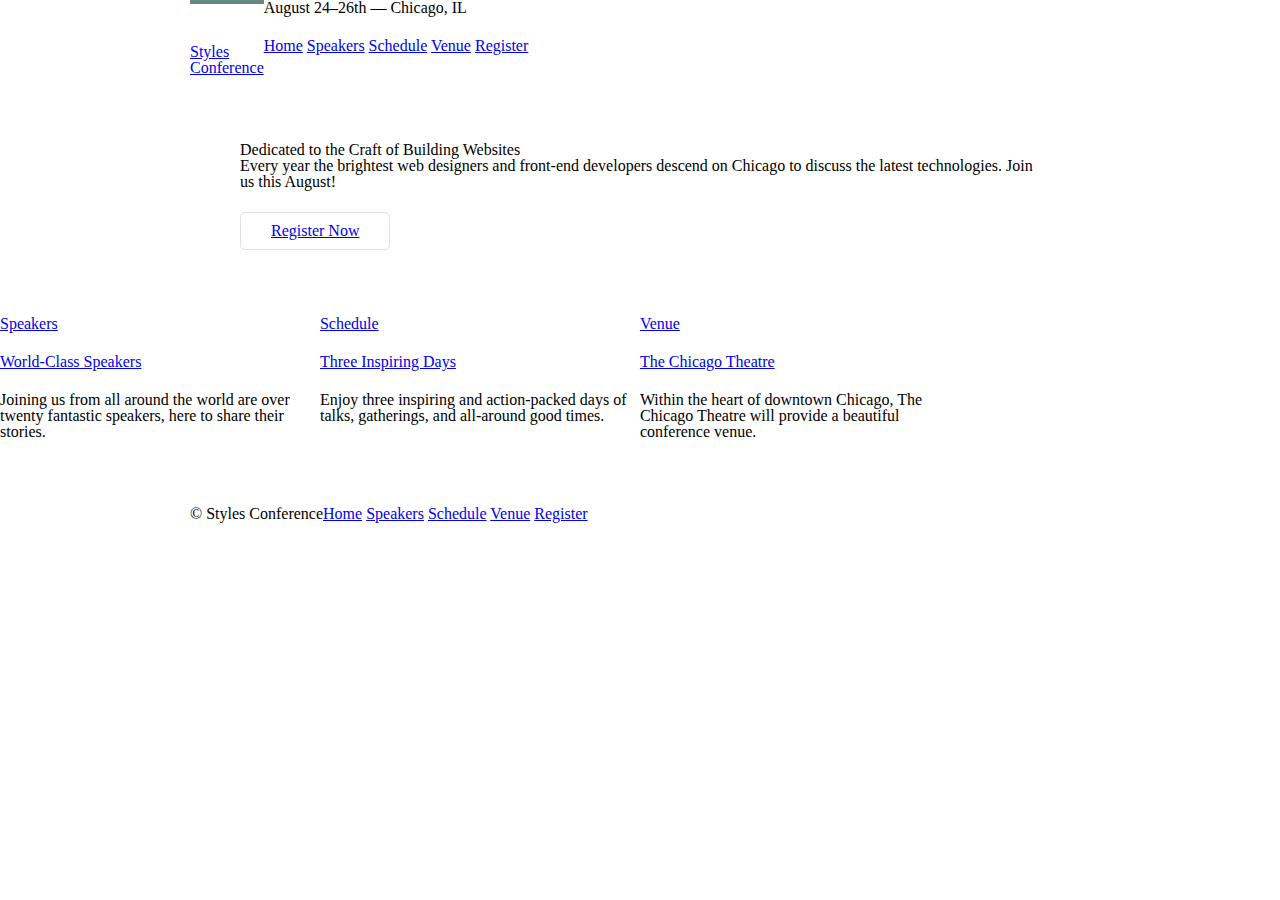
<file: index.html>
<!DOCTYPE html>
<html lang="en">
    <head>
        <meta charset="utf-8">
        <title>Styles Conference</title>
        <link rel="stylesheet" href="assets/stylesheets/main.css">
    </head>
    <body>

        <!--Header-->

        <header class="container group">
            <h1 class="logo">
                <a href="index.html">Styles <br> Conference</a>
            </h1>
            <h3>August 24&ndash;26th &mdash; Chicago, IL</h3>

            <nav>
                <a href="index.html">Home</a>
                <a href="speakers.html">Speakers</a>
                <a href="schedule.html">Schedule</a>
                <a href="venue.html">Venue</a>
                <a href="register.html">Register</a>
            </nav>

        </header>

        <!--Hero-->

        <section class="hero container">
            <h2>Dedicated to the Craft of Building Websites</h2>
            <p>Every year the brightest web designers and front-end developers descend on Chicago to discuss the latest technologies. Join us this August!</p> 
            <a class="btn btn-alt" href="register.html">Register Now</a>
        </section>

        <!--Teasers-->

        <section class="grid">
         
        <!--Speakers-->

            <section class="col-1-3">
                <a href="speakers.html">
                    <h5>Speakers</h5>
                    <h3>World-Class Speakers</h3> 
                </a>
                <p>Joining us from all around the world are over twenty fantastic speakers, here to share their stories.</p>
            </section><!--

                Schedule

            --><section class="col-1-3">
                <a href="schedule.html">
                    <h5>Schedule</h5>
                    <h3>Three Inspiring Days</h3>
                </a>
                <p>Enjoy three inspiring and action-packed days of talks, gatherings, and all-around good times.</p>
            </section><!--

            Venue

            --><section class="col-1-3">
                <a href="venue.html">
                    <h5>Venue</h5>
                    <h3>The Chicago Theatre</h3>
                </a>
                <p>Within the heart of downtown Chicago, The Chicago Theatre will provide a beautiful conference venue.</p>
            </section>

        </section>

        <!--Footer-->

        <footer class="primary-footer container group">
            <small>
                &copy; Styles Conference
            </small>

            <nav>
                <a href="index.html">Home</a>
                <a href="speakers.html">Speakers</a>
                <a href="schedule.html">Schedule</a>
                <a href="venue.html">Venue</a>
                <a href="register.html">Register</a>  
            </nav>
            
        </footer>
    </body>
</html>
</file>
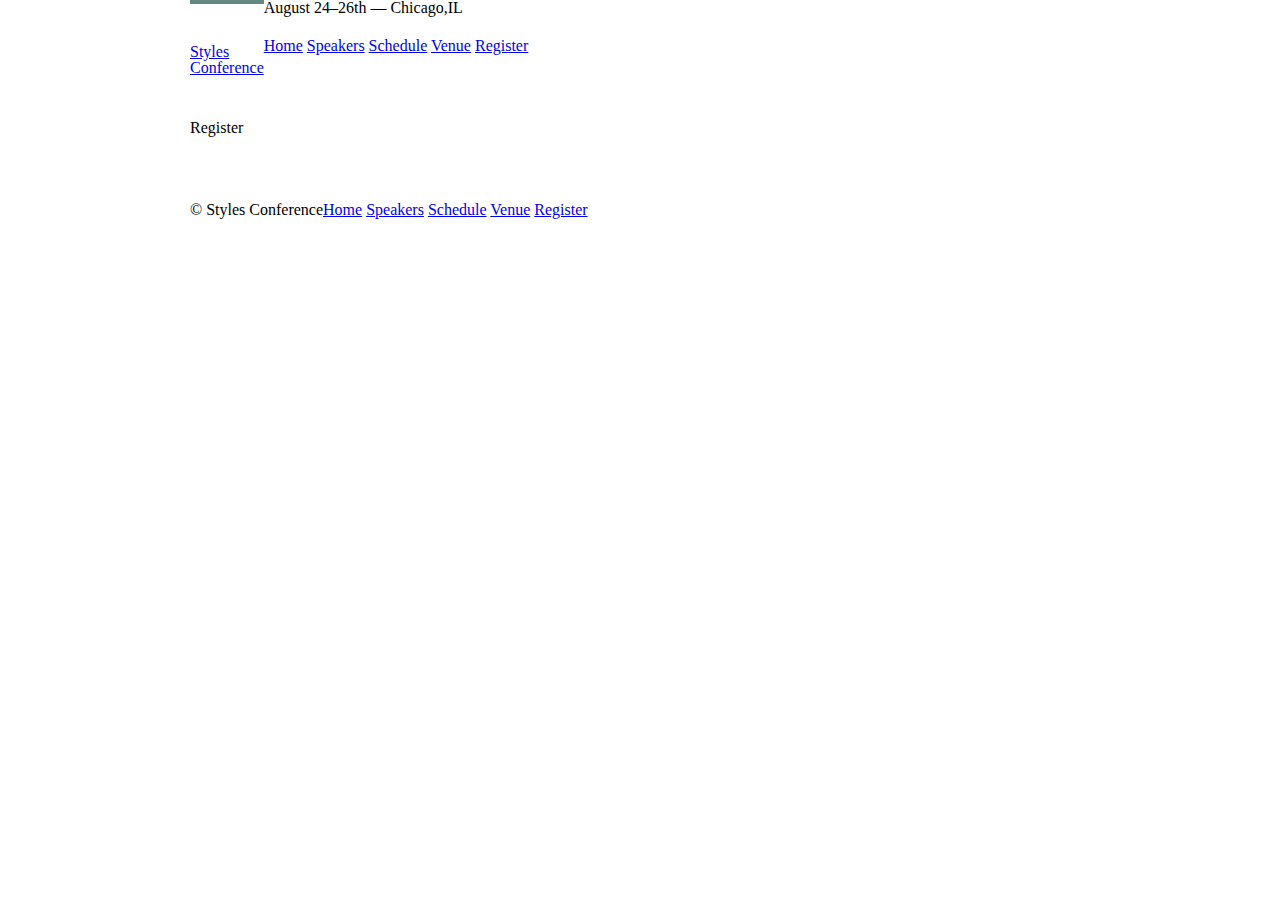
<file: register.html>
<!DOCTYPE html>
<html lang="en">
<head>
    <meta charset="utf-8">
    <title>Styles Conference</title>
    <link rel="stylesheet" href="assets/stylesheets/main.css">
</head>

<body>

    <!--Header-->

    <header class="container group">
    
        <h1 class="logo">
            <a href="index.html">Styles <br> Conference</a>
        </h1>

        <h3>August 24&ndash;26th &mdash; Chicago,IL</h3>

        <nav>
            <a href="index.html">Home</a>
            <a href="speakers.html">Speakers</a>
            <a href="schedule.html">Schedule</a>
            <a href="venue.html">Venue</a>
            <a href="register.html">Register</a>
        </nav>

    </header>

    <!--Main Content-->

    <section class="container">
        <h1>Register</h1>
    </section>

    <!--Footer-->
    <footer class="primary-footer container group">
        <small>&copy; Styles Conference</small>

        <nav>
            <a href="index.html">Home</a>
            <a href="speakers.html">Speakers</a>
            <a href="schedule.html">Schedule</a>
            <a href="venue.html">Venue</a>
            <a href="register">Register</a>
        </nav>

    </footer>
    
</body>
</html>
</file>
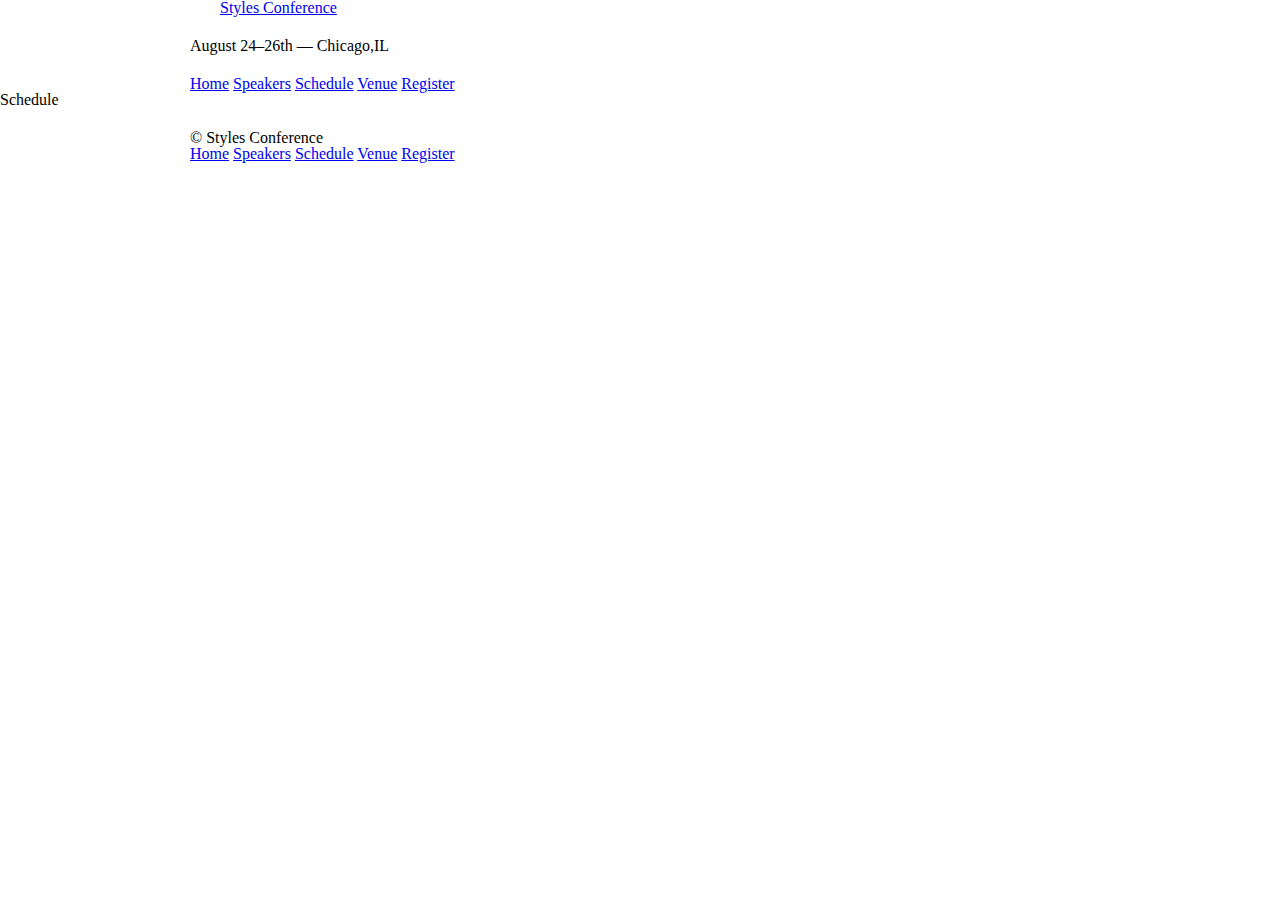
<file: schedule.html>
<!DOCTYPE html>
<html lang="en">
<head>
    <meta charset="utf-8">
    <title>Styles Conference</title>
    <link rel="stylesheet" href="assets/stylesheets/main.css">
</head>
<body>
    <header class="container">
    <section class="container">
        <h1>
            <a href="index.html">Styles Conference</a>
        </h1>
    </section>
        <h3>August 24&ndash;26th &mdash; Chicago,IL</h3>
        <nav>
            <a href="index.html">Home</a>
            <a href="speakers.html">Speakers</a>
            <a href="schedule.html">Schedule</a>
            <a href="venue.html">Venue</a>
            <a href="register.html">Register</a>
        </nav>
    </header>

    <!--Main Content-->

    <h1>Schedule</h1>

    <!--Footer-->
    <footer class="container">
        <small>&copy; Styles Conference</small>

        <nav>
            <a href="index.html">Home</a>
            <a href="speakers.html">Speakers</a>
            <a href="schedule.html">Schedule</a>
            <a href="venue.html">Venue</a>
            <a href="register">Register</a>
        </nav>
    </footer>
</body>
</html>
</file>
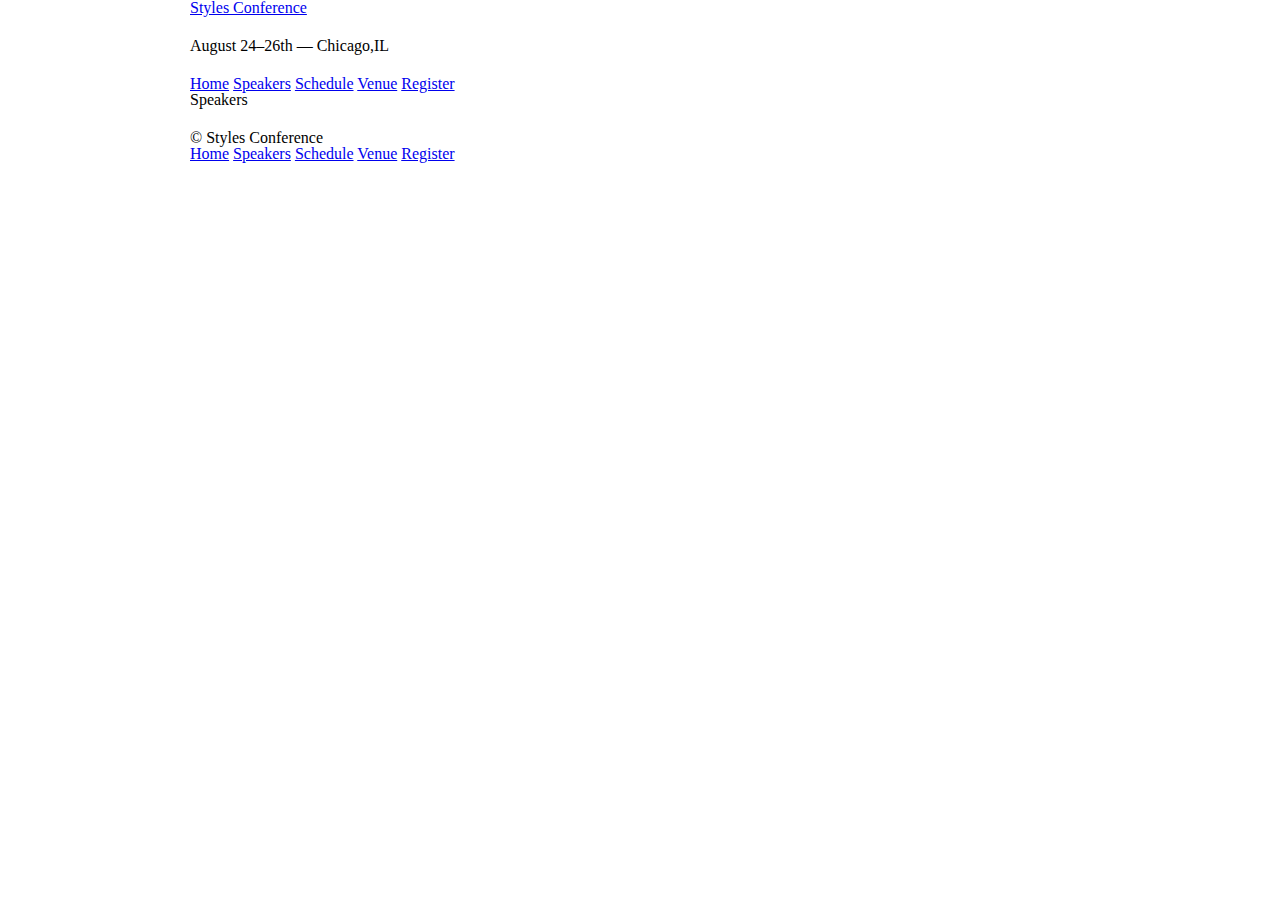
<file: speakers.html>
<!DOCTYPE html>
<html lang="en">
<head>
    <meta charset="utf-8">
    <title>Styles Conference</title>
    <link rel="stylesheet" href="assets/stylesheets/main.css">
</head>    
<body>
    <header class="container">
        <h1>
            <a href="index.html">Styles Conference</a>
        </h1>
        <h3>August 24&ndash;26th &mdash; Chicago,IL</h3>
    <nav>
        <a href="index.html">Home</a>
        <a href="speakers.html">Speakers</a>
        <a href="schedule.html">Schedule</a>
        <a href="venue.html">Venue</a>
        <a href="register.html">Register</a>
    </nav>
    </header>

     <!-- Main content -->
    <section class="container">
     <h1>Speakers</h1>
    </section>
     <!--Footer-->

     <footer class="container">
         <small>&copy; Styles Conference</small>

         <nav>
             <a href="index.html">Home</a>
             <a href="speakers.html">Speakers</a>
             <a href="schedule.html">Schedule</a>
             <a href="venue.html">Venue</a>
             <a href="register.html">Register</a>
         </nav>
     </footer>
</body>
</html>
</file>
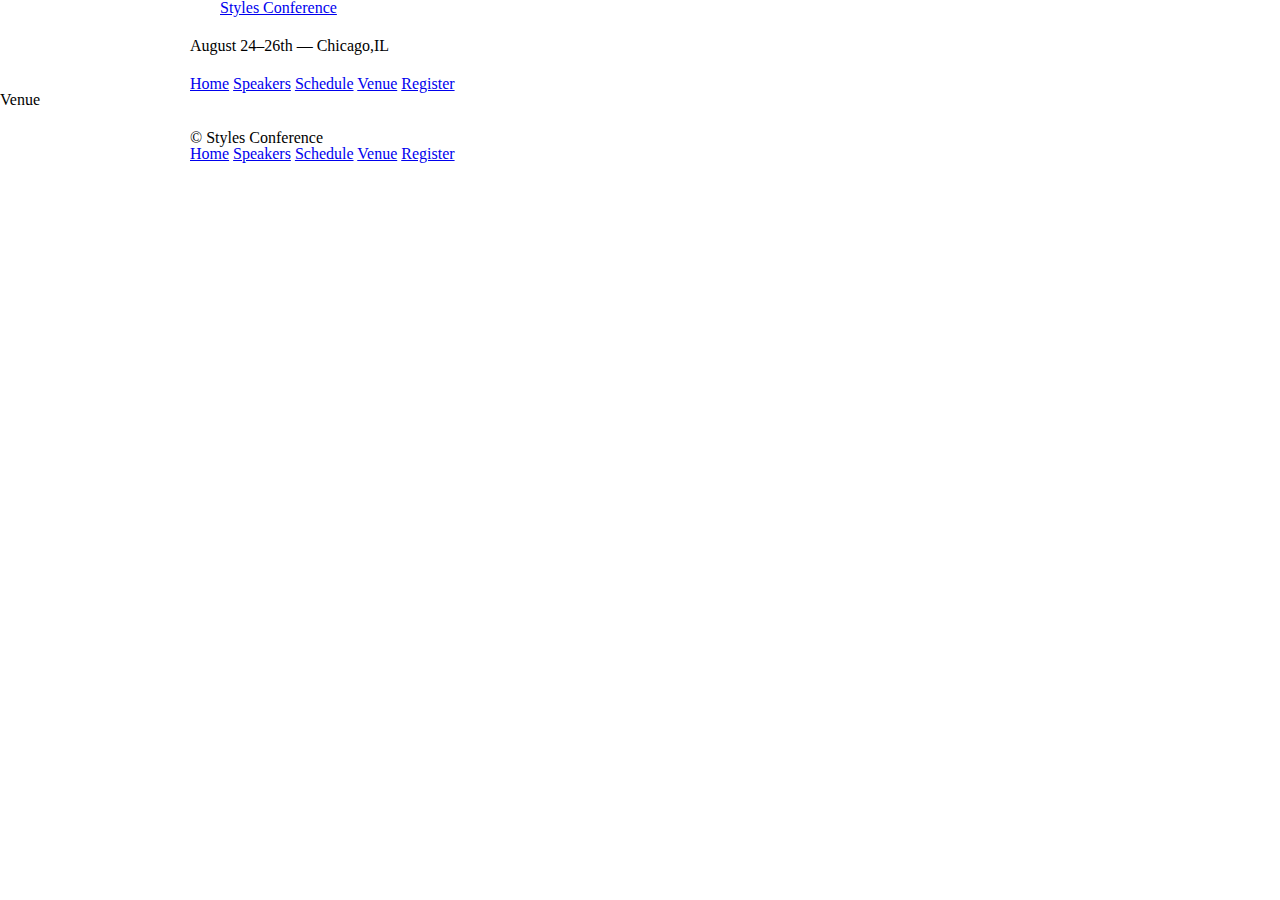
<file: venue.html>
<!DOCTYPE html>
<html lang="en">
<head>
    <meta charset="utf-8">
    <title>Styles Conference</title>
    <link rel="stylesheet" href="assets/stylesheets/main.css">
</head>
<body>
    <header class="container">
    <section class="container">
        <h1>
            <a href="index.html">Styles Conference</a>
        </h1>
    </section>
        <h3>August 24&ndash;26th &mdash; Chicago,IL</h3>
        <nav>
            <a href="index.html">Home</a>
            <a href="speakers.html">Speakers</a>
            <a href="schedule.html">Schedule</a>
            <a href="venue.html">Venue</a>
            <a href="register.html">Register</a>
        </nav>
    </header>

    <!--Main Content-->

    <h1>Venue</h1>

    <!--Footer-->
    <footer class="container">
        <small>&copy; Styles Conference</small>

        <nav>
            <a href="index.html">Home</a>
            <a href="speakers.html">Speakers</a>
            <a href="schedule.html">Schedule</a>
            <a href="venue.html">Venue</a>
            <a href="register">Register</a>
        </nav>
    </footer>
</body>
</html>
</file>
<file: assets/stylesheets/main.css>
/* http://meyerweb.com/eric/tools/css/reset/ 2. v2.0 | 20110126
  License: none (public domain)
*/

html, body, div, span, applet, object, iframe,
h1, h2, h3, h4, h5, h6, p, blockquote, pre,
a, abbr, acronym, address, big, cite, code,
del, dfn, em, img, ins, kbd, q, s, samp,
small, strike, strong, sub, sup, tt, var,
b, u, i, center,
dl, dt, dd, ol, ul, li,
fieldset, form, label, legend,
table, caption, tbody, tfoot, thead, tr, th, td,
article, aside, canvas, details, embed,
figure, figcaption, footer, header, hgroup,
menu, nav, output, ruby, section, summary,
time, mark, audio, video {
  margin: 0;
  padding: 0;
  border: 0;
  font-size: 100%;
  font: inherit;
  vertical-align: baseline;
}
/* HTML5 display-role reset for older browsers */
article, aside, details, figcaption, figure,
footer, header, hgroup, menu, nav, section {
  display: block;
}
body {
  line-height: 1;
}
ol, ul {
  list-style: none;
}
blockquote, q {
  quotes: none;
}
blockquote:before, blockquote:after,
q:before, q:after {
  content: '';
  content: none;
}
table {
  border-collapse: collapse;
  border-spacing: 0;
}

/*
  ========================================
  Grid
  ========================================
*/

*,
*:before,
*:after {
  -webkit-box-sizing: border-box;
    -moz-box-sizing: border-box;
      box-sizing: border-box;
}

.container,
.grid {
  margin: 0 auto;
  width: 960px;
}

.container {
  padding-left: 30px;
  padding-right: 30px;
}

.grid,
.col-1-3,
.col-2-3 {
  display: inline-block;
  vertical-align: top;
}

.col-1-3 {
  width: 33.33%;
}

.col-2-3 {
  width: 66.66%;
}

/*
  ========================================
  Typography
  ========================================
*/

h1, h3, h4, h5, p {
  margin-bottom: 22px;
}

/*
  ========================================
  Buttons
  ========================================
*/

.btn {
  border-radius: 5px;
  display: inline-block;
  margin: 0;
}

.btn-alt {
  border: 1px solid #dfe2e5;
  padding: 10px 30px;
}

/*
  ========================================
  Home
  ========================================
*/

.hero {
  padding: 22px 80px 66px 80px;
}


/*Clearfix*/

.group::before,
.group::after {
  content: "";
  display: table;
}

.group::after {
  clear: both;
  *zoom: 1;
}

.group {
  clear: both;
  zoom: 1;
}

/*Primary header*/

.logo {
  border-top: 4px solid #648880;
  padding: 40px 0 22px 0;
  float: left;
}

/*primary footer*/
.primary-footer small {
  float: left;
}

.primary-footer {
  padding-bottom: 44px;
  padding-top: 44px;
}
</file>
